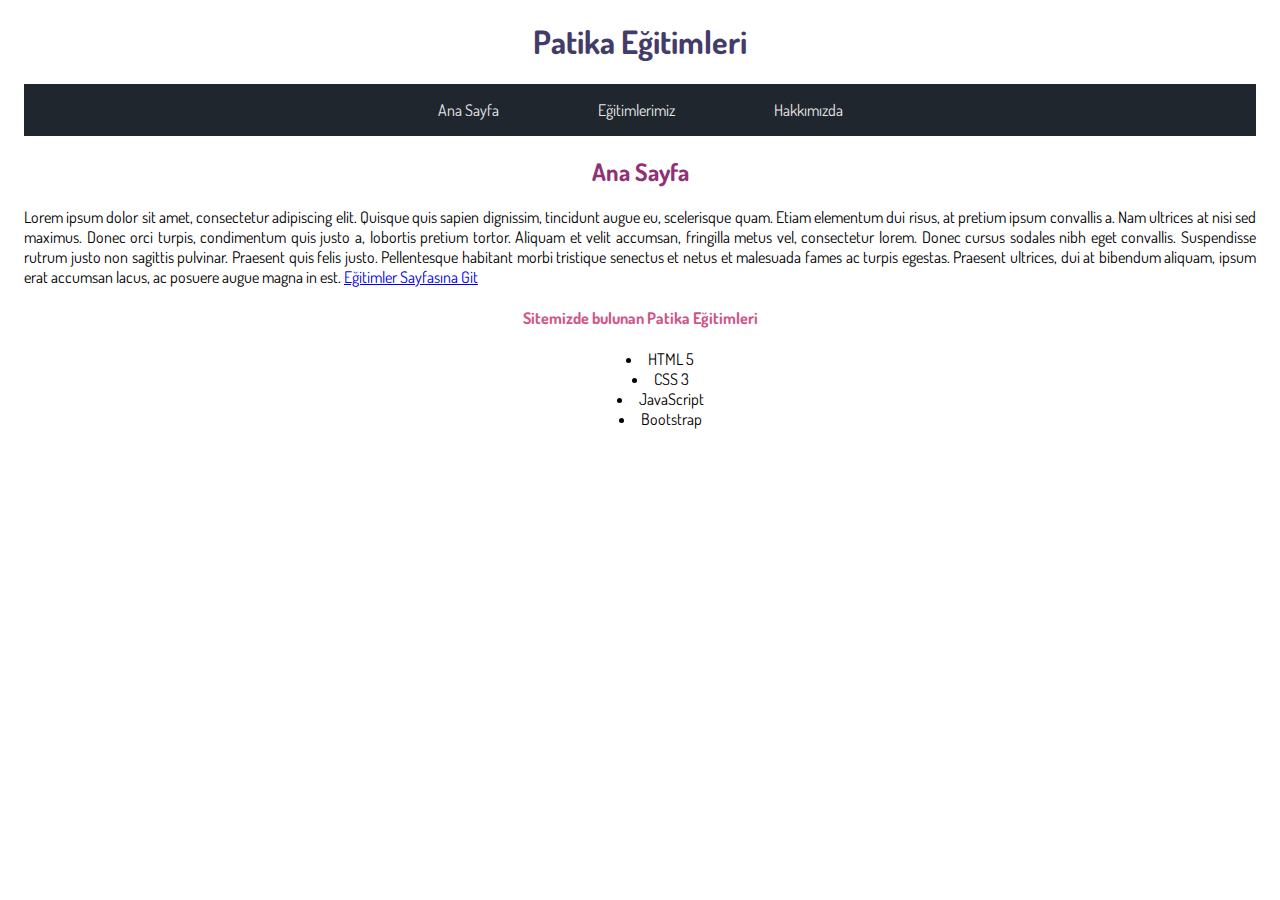
<file: index.html>
<!DOCTYPE html>
<html lang="tr">
<head>
    <meta charset="UTF-8">
    <meta http-equiv="X-UA-Compatible" content="IE=edge">
    <meta name="viewport" content="width=device-width, initial-scale=1.0">
    <link rel="stylesheet" href="css/odev1.css">
    <link rel="preconnect" href="https://fonts.googleapis.com">
<link rel="preconnect" href="https://fonts.gstatic.com" crossorigin>
<link href="https://fonts.googleapis.com/css2?family=Dosis:wght@200;300;400;500;600&display=swap" rel="stylesheet">
    <title>Patika Odev1</title>
</head>
<body>

     <!-- Nav Start -->
     <nav>
        <h1>Patika Eğitimleri</h1>
        <ul>
            <li><a href="index.html">Ana Sayfa</a></li>
            <li><a href="egitimlerimiz.html">Eğitimlerimiz</a></li>
            <li><a href="hakkimizda.html">Hakkımızda</a></li>
        </ul>
    </nav>
     <!-- Nav Finish -->
     <h2>Ana Sayfa</h2>
     <div>
     <p>Lorem ipsum dolor sit amet, consectetur adipiscing elit. Quisque quis sapien dignissim, tincidunt augue eu, scelerisque quam. Etiam elementum dui risus, at pretium ipsum convallis a. Nam ultrices at nisi sed maximus. Donec orci turpis, condimentum quis justo a, lobortis pretium tortor. Aliquam et velit accumsan, fringilla metus vel, consectetur lorem. Donec cursus sodales nibh eget convallis. Suspendisse rutrum justo non sagittis pulvinar. Praesent quis felis justo. Pellentesque habitant morbi tristique senectus et netus et malesuada fames ac turpis egestas. Praesent ultrices, dui at bibendum aliquam, ipsum erat accumsan lacus, ac posuere augue magna in est. <a href="egitimlerimiz.html">Eğitimler Sayfasına Git</a>
     </p>

    </div>
     <h4>Sitemizde bulunan Patika Eğitimleri</h4>
     <ul>
     <li>HTML 5</li>
     <li>CSS 3</li>
     <li>JavaScript</li>
     <li>Bootstrap</li>
    </ul>
</body>
</html>
</file>
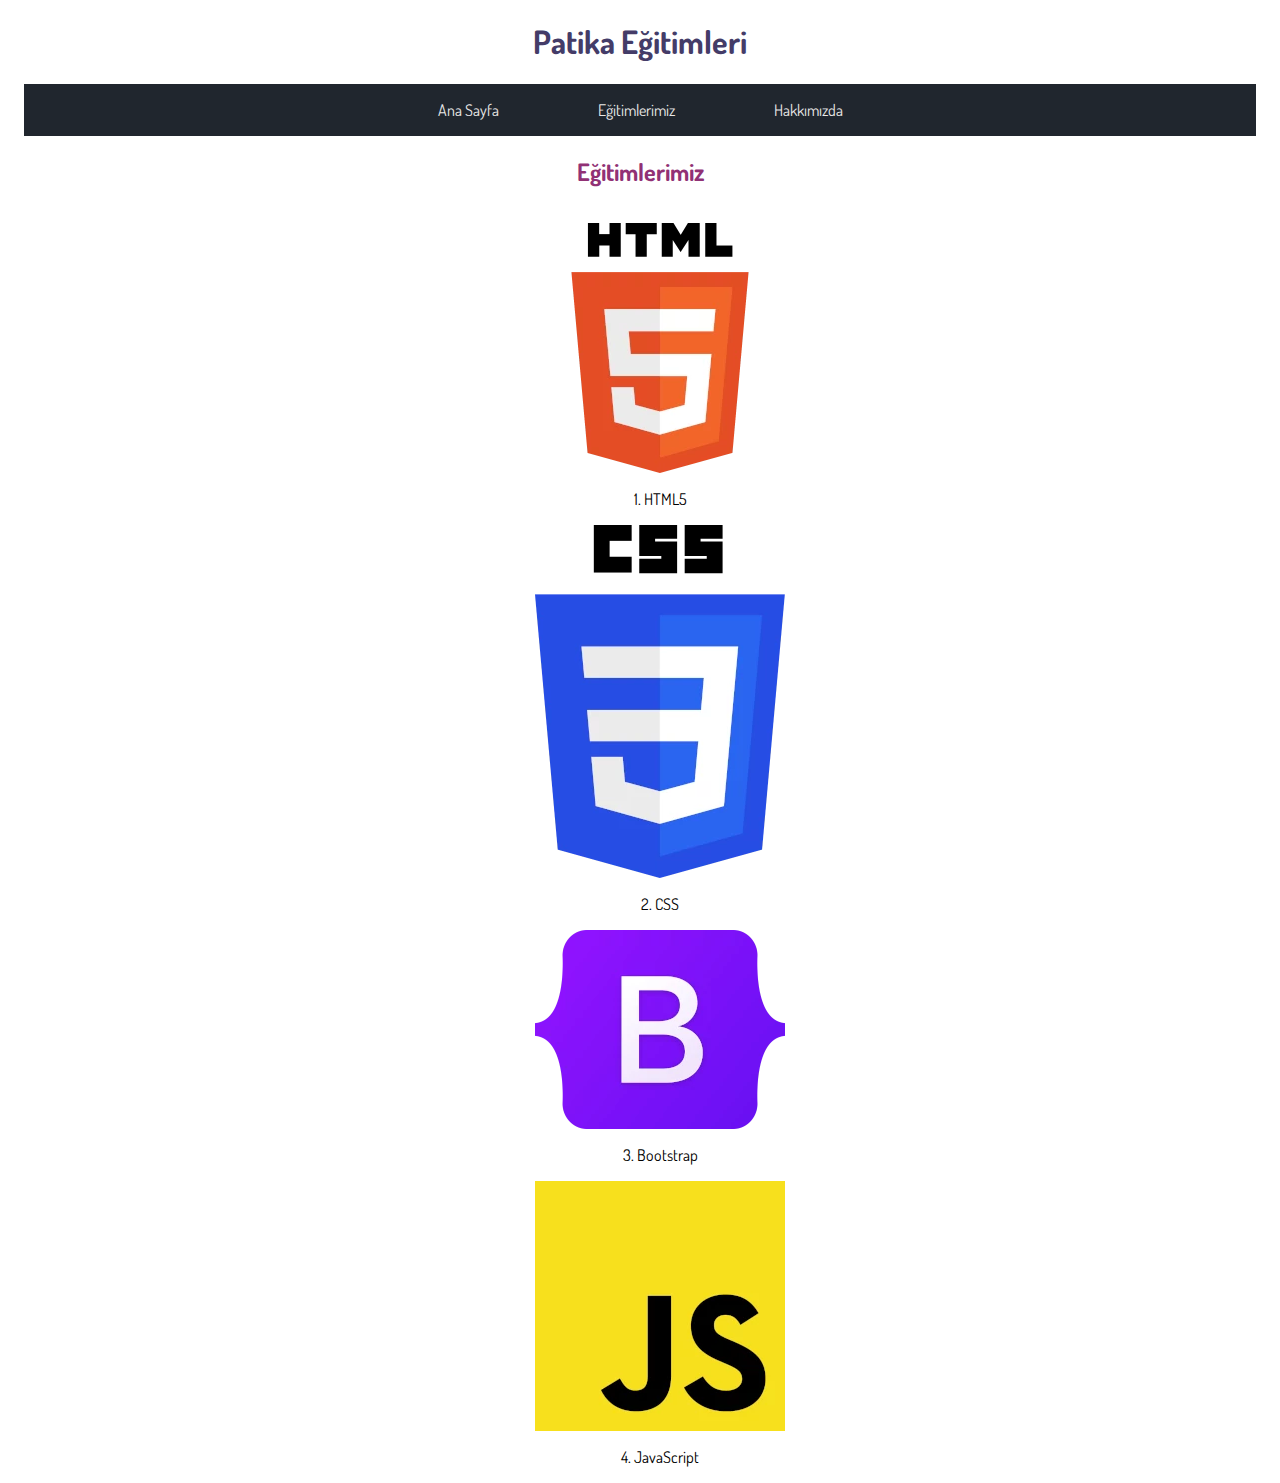
<file: egitimlerimiz.html>
<!DOCTYPE html>
<html lang="tr">
<head>
    <meta charset="UTF-8">
    <meta http-equiv="X-UA-Compatible" content="IE=edge">
    <meta name="viewport" content="width=device-width, initial-scale=1.0">
    <link rel="stylesheet" href="css/odev1.css">
    <link rel="preconnect" href="https://fonts.googleapis.com">
<link rel="preconnect" href="https://fonts.gstatic.com" crossorigin>
<link href="https://fonts.googleapis.com/css2?family=Dosis:wght@200;300;400;500;600&display=swap" rel="stylesheet">
    <title>Patika Odev1</title>
</head>
<body>

     <!-- Nav Start -->
     <nav>
        <h1>Patika Eğitimleri</h1>
        <ul>
            <li><a href="index.html">Ana Sayfa</a></li>
            <li><a href="egitimlerimiz.html">Eğitimlerimiz</a></li>
            <li><a href="hakkimizda.html">Hakkımızda</a></li>
            
        </ul>
        
    </nav>
     <!-- Nav Finish -->

     <h2>Eğitimlerimiz</h2>

     <div>
     <ol>
        <img src="img/html.webp" alt=""><li>HTML5</li>
        <img src="img/css.webp" alt=""><li>CSS</li>
        <img src="img/Bootstrap.webp" alt=""><li>Bootstrap</li>
        <img src="img/js.webp" alt=""><li>JavaScript</li>
     </ol>
    </div>
</body>
</html>
</file>
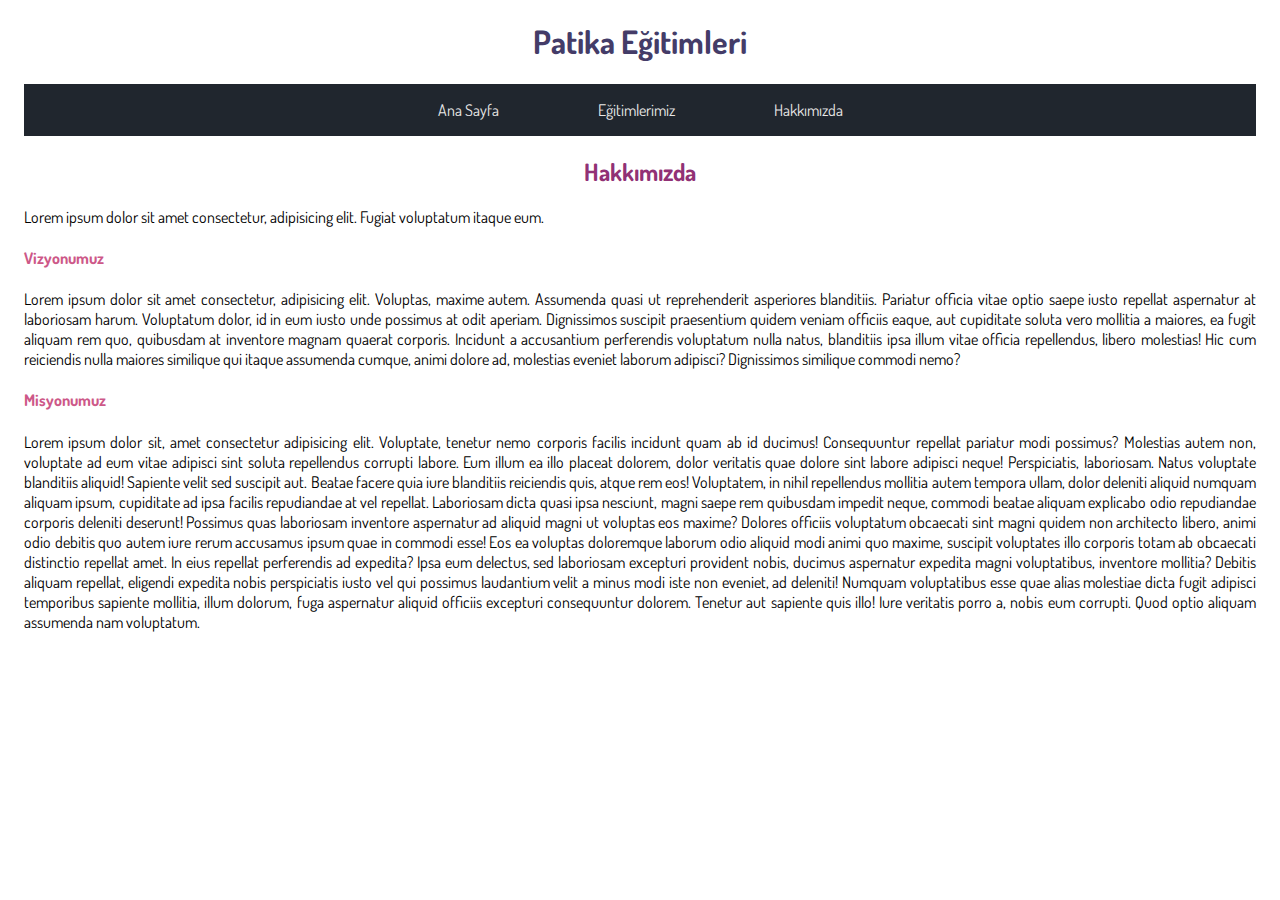
<file: hakkimizda.html>
<!DOCTYPE html>
<html lang="tr">
<head>
    <meta charset="UTF-8">
    <meta http-equiv="X-UA-Compatible" content="IE=edge">
    <meta name="viewport" content="width=device-width, initial-scale=1.0">
    <link rel="stylesheet" href="css/odev1.css">
    <link rel="preconnect" href="https://fonts.googleapis.com">
<link rel="preconnect" href="https://fonts.gstatic.com" crossorigin>
<link href="https://fonts.googleapis.com/css2?family=Dosis:wght@200;300;400;500;600&display=swap" rel="stylesheet">
    <title>Patika Odev1</title>
</head>
<body>

     <!-- Nav Start -->
    <nav>
        <h1>Patika Eğitimleri</h1>
        <ul>
            <li><a href="index.html">Ana Sayfa</a></li>
            <li><a href="egitimlerimiz.html">Eğitimlerimiz</a></li>
            <li><a href="hakkimizda.html">Hakkımızda</a></li>
        </ul>
    </nav>
     <!-- Nav Finish -->
    <div>
     <h2>Hakkımızda</h2>

     <p >Lorem ipsum dolor sit amet consectetur, adipisicing elit. Fugiat voluptatum itaque eum.</p>
     <h4 style="text-align: left;">Vizyonumuz</h4>
     <p>Lorem ipsum dolor sit amet consectetur, adipisicing elit. Voluptas, maxime autem. Assumenda quasi ut reprehenderit asperiores blanditiis. Pariatur officia vitae optio saepe iusto repellat aspernatur at laboriosam harum. Voluptatum dolor, id in eum iusto unde possimus at odit aperiam. Dignissimos suscipit praesentium quidem veniam officiis eaque, aut cupiditate soluta vero mollitia a maiores, ea fugit aliquam rem quo, quibusdam at inventore magnam quaerat corporis. Incidunt a accusantium perferendis voluptatum nulla natus, blanditiis ipsa illum vitae officia repellendus, libero molestias! Hic cum reiciendis nulla maiores similique qui itaque assumenda cumque, animi dolore ad, molestias eveniet laborum adipisci? Dignissimos similique commodi nemo?</p>
     <h4 style="text-align: left;">Misyonumuz</h4>
     <p>Lorem ipsum dolor sit, amet consectetur adipisicing elit. Voluptate, tenetur nemo corporis facilis incidunt quam ab id ducimus! Consequuntur repellat pariatur modi possimus? Molestias autem non, voluptate ad eum vitae adipisci sint soluta repellendus corrupti labore. Eum illum ea illo placeat dolorem, dolor veritatis quae dolore sint labore adipisci neque! Perspiciatis, laboriosam. Natus voluptate blanditiis aliquid! Sapiente velit sed suscipit aut. Beatae facere quia iure blanditiis reiciendis quis, atque rem eos! Voluptatem, in nihil repellendus mollitia autem tempora ullam, dolor deleniti aliquid numquam aliquam ipsum, cupiditate ad ipsa facilis repudiandae at vel repellat. Laboriosam dicta quasi ipsa nesciunt, magni saepe rem quibusdam impedit neque, commodi beatae aliquam explicabo odio repudiandae corporis deleniti deserunt! Possimus quas laboriosam inventore aspernatur ad aliquid magni ut voluptas eos maxime? Dolores officiis voluptatum obcaecati sint magni quidem non architecto libero, animi odio debitis quo autem iure rerum accusamus ipsum quae in commodi esse! Eos ea voluptas doloremque laborum odio aliquid modi animi quo maxime, suscipit voluptates illo corporis totam ab obcaecati distinctio repellat amet. In eius repellat perferendis ad expedita? Ipsa eum delectus, sed laboriosam excepturi provident nobis, ducimus aspernatur expedita magni voluptatibus, inventore mollitia? Debitis aliquam repellat, eligendi expedita nobis perspiciatis iusto vel qui possimus laudantium velit a minus modi iste non eveniet, ad deleniti! Numquam voluptatibus esse quae alias molestiae dicta fugit adipisci temporibus sapiente mollitia, illum dolorum, fuga aspernatur aliquid officiis excepturi consequuntur dolorem. Tenetur aut sapiente quis illo! Iure veritatis porro a, nobis eum corrupti. Quod optio aliquam assumenda nam voluptatum.</p>
    </div>
</body>
</html>
</file>
<file: css/odev1.css>
nav ul{
    list-style-type: none;
    margin: 1em;
    padding: 1em;
    overflow: hidden;
    background-color: #20262E;
    text-align: center;

}

nav li {
    display: inline;
    padding: 2em;
   
}

nav li a{
    display: inline;
    color: #E9E8E8;
    text-align: center;
    padding: 14px 16px;
    text-decoration: none;
}

nav a{
    padding:60px;
}

nav h2{
    text-align: center;
}

body, h1, h2, h3, h4, h5, h6 {
    font-family: 'Dosis', sans-serif;
    ;
  }

  div{
    margin: 1em;
  }

p{
    text-align: justify;
}
h1{
    text-align: center;
    color: #443C68;
}

h2 {
    text-align: center;
    color: #913175;
}

h4{
    text-align: center;
    color: #CD5888;
}

div{
    text-align: center;
    list-style-position: inside;
}

img{
   padding-top:1em;
   padding-bottom:1em;
   display: block;
   margin-left: auto;
   margin-right: auto;
  
}

ul{
    text-align: center;
    list-style-position: inside;
}
</file>
